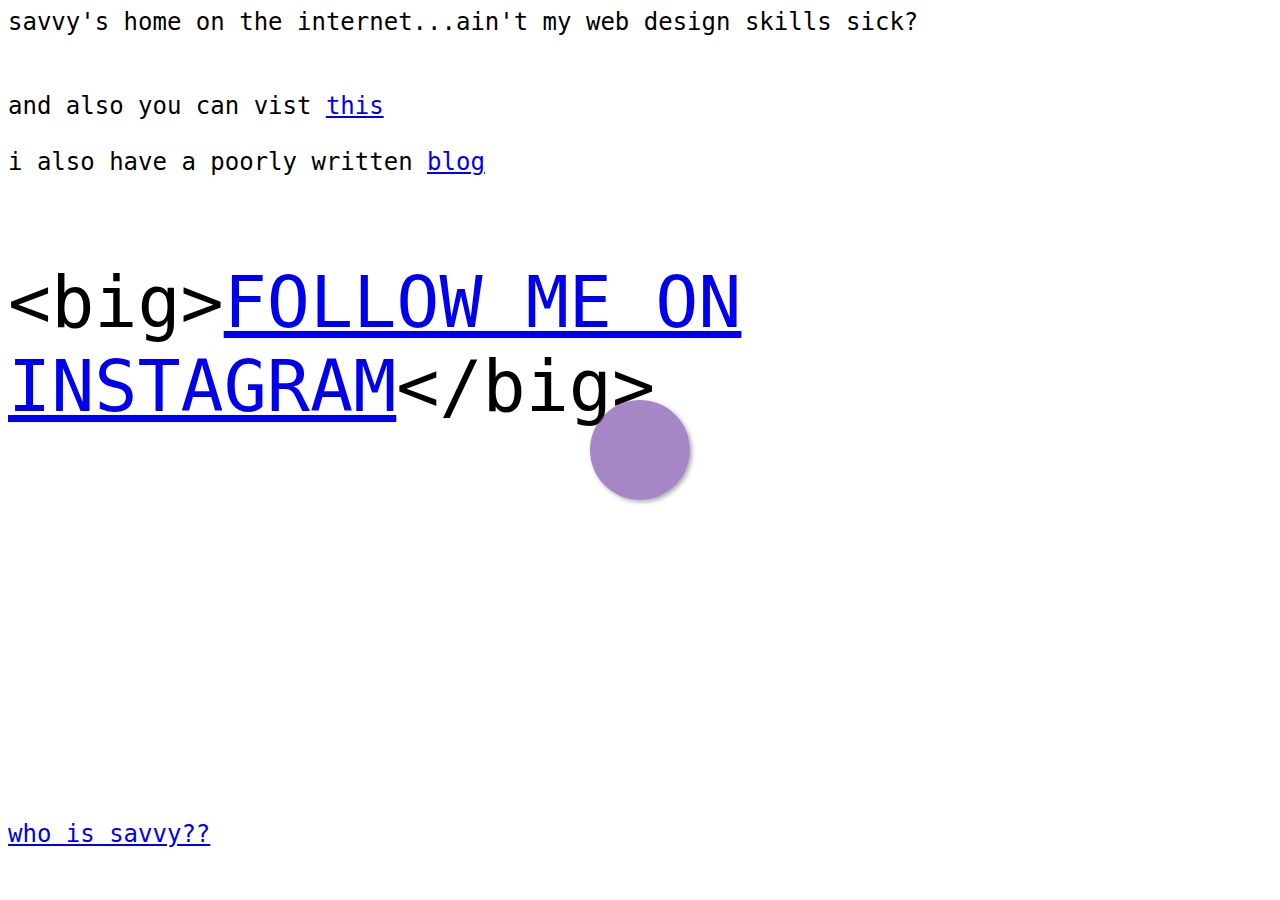
<file: index.html>
<html>

<head>
    <link href="style.css" rel="stylesheet" />
</head>

<body>
    <audio id="player" autoplay loop>
    <source src="audio/c.mp3" type="audio/mp3" />
  </audio>
    <button id="button"><i class="fas fa-volume-up"></i></button> savvy's home on the internet...ain't my web design skills sick?
    <br>
    <br><br> and also you can vist <a href="https://swarajpurohit.me/">this</a>
    <br><br> i also have a poorly written <a href="https://garden.anomius.tech/">blog</a> <br /><br />
    <br>
    <br>
    <big><big><big><big>
      <big><big>&lt;big&gt;<a href="https://www.instagram.com/savvy_the_fatnerd/">FOLLOW ME ON
        INSTAGRAM</a>&lt;/big&gt;</big></big>
    </big>
    </big>
    </big>
    </big>
    <br>
    <br>
    <br>
    <br>
    <br>
    <br>
    <br>
    <br>
    <br>
    <br>
    <br>
    <br>
    <br>
    <br>
    <br>
    <a href="savvy.html">who is savvy??</a>
</body>
<script>
    const button = document.querySelector("#button");
    const audio = document.querySelector("audio");
    button.addEventListener("click", () => {
        if (audio.paused) {
            audio.volume = 0.1;
            audio.play();
        } else {
            audio.pause();
        }
        button.classList.add("fade");
    });
</script>

</html>
</file>
<file: style.css>
body {
    font-family: monospace;
    font-size: 1.5rem;
}

button {
    font-size: 16px;
    color: #eee;
    position: absolute;
    top: 50%;
    left: 50%;
    transform: translate(-50%, -50%);
    width: 100px;
    height: 100px;
    padding: 15px;
    border: none;
    border-radius: 50%;
    outline: none;
    background: rgba(115, 67, 167, 0.8);
    box-shadow: 2px 2px 4px rgba(0, 0, 0, 0.4);
    opacity: 0.8;
    cursor: pointer;
    transition: all 0.4s ease-out;
}

button.fade:hover {
    opacity: 0.8;
}

.fade {
    width: 50px;
    height: 50px;
    opacity: 0.2;
    top: 75%;
    left: 75%;
    transform: translate(0, 0);
}
</file>
